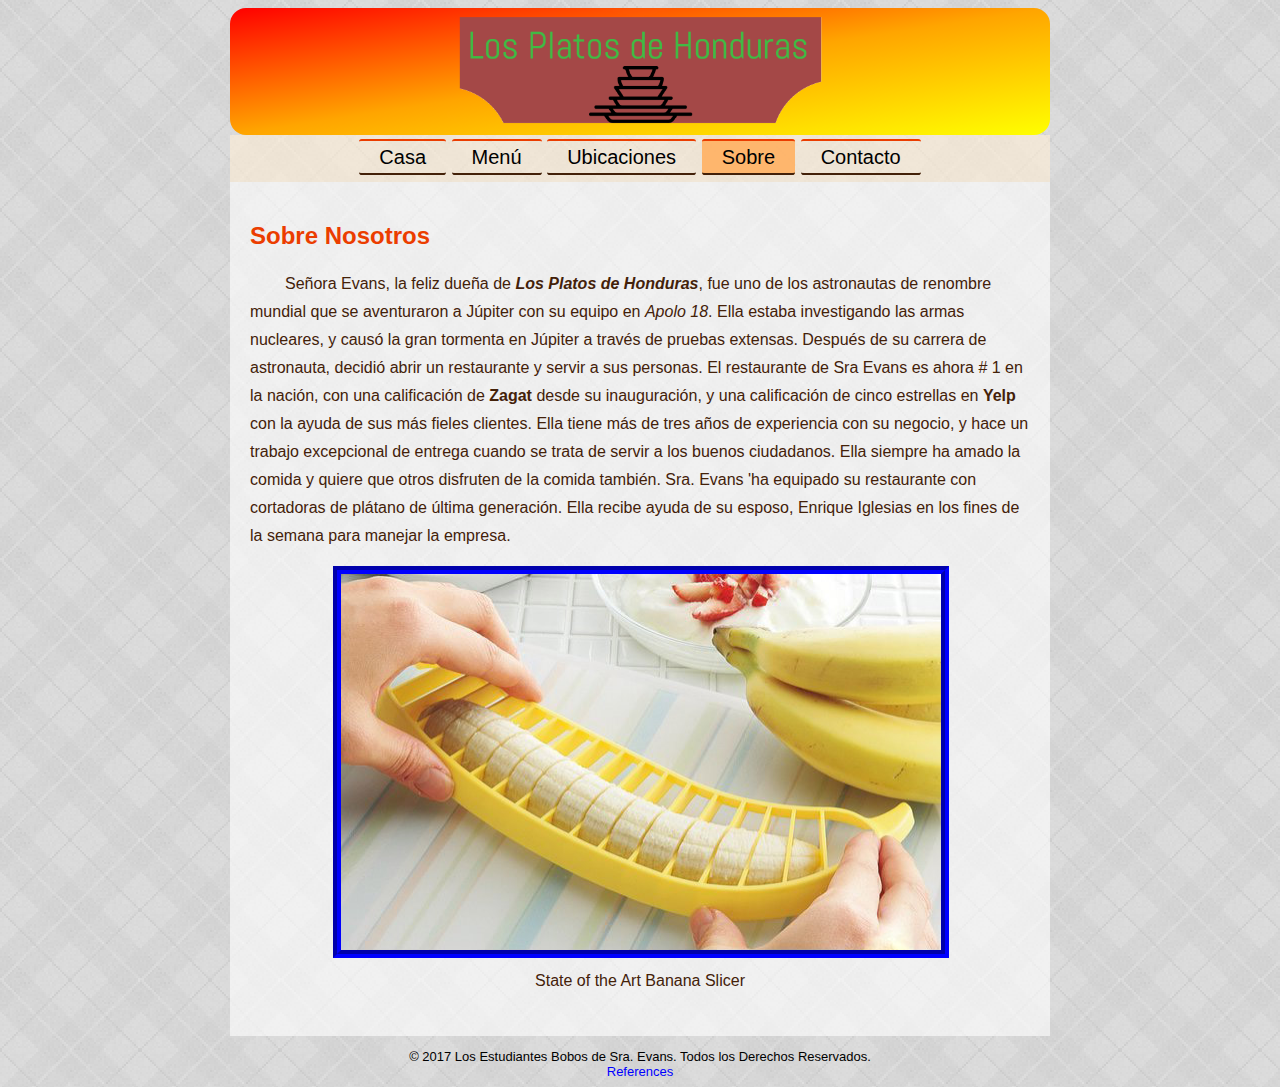
<file: html/about.html>
<!DOCTYPE html>
<html lang="en-us">
	<head>
		<meta http-equiv="Content-Type" content="text/html;charset=utf-8">
		<link href="../css/stylesheet.css" rel="stylesheet" type="text/css" />
		<title>LPH - Sobre</title>
		<style type="text/css">
			#abar {
				background-color: rgba(255, 176, 98, 0.9);
			}
			figcaption {
				text-align: center;
				padding: 10px;
			}
			img {
				border: 8px groove blue;
				margin-left: 43px;
			}
			#content {
				text-indent: 35px;
				line-height: 28px;
			}
			#whole h2{
				color: #EB3D00;
				font-family: Arial, sans-serif;
			}
			#content, figcaption {
				color: #432109;
			}
		</style>
	</head>
	<body>
		<div id="head">
			<header>				<div>
					<img src= "../assets/headerLogo.png" style = "all:initial; height:125px; !important"></img>
				</div>

			</header>
		</div>
		<nav>
			<p>
				<a href="home.html" id="hbar">Casa</a>
				<a href="menu.html" id="mbar">Menú</a>
				<a href="locations.html" id="lbar">Ubicaciones</a>
				<a href="about.html" id="abar">Sobre</a>
				<a href="contact.html" id="cbar">Contacto</a>
			</p>
		</nav>
		<div id="whole">
			<h2>Sobre Nosotros</h2>
				<p id="content">Señora Evans, la feliz dueña de <b><em>Los Platos de Honduras</em></b>, fue uno de los astronautas de renombre mundial que se aventuraron a Júpiter con su equipo en <em>Apolo 18</em>. Ella estaba investigando las armas nucleares, y causó la gran tormenta en Júpiter a través de pruebas extensas. Después de su carrera de astronauta, decidió abrir un restaurante y servir a sus personas. El restaurante de Sra Evans es ahora # 1 en la nación, con una calificación de <strong>Zagat</strong> desde su inauguración, y una calificación de cinco estrellas en <strong>Yelp</strong> con la ayuda de sus más fieles clientes. Ella tiene más de tres años de experiencia con su negocio, y hace un trabajo excepcional de entrega cuando se trata de servir a los buenos ciudadanos. Ella siempre ha amado la comida y quiere que otros disfruten de la comida también. Sra. Evans 'ha equipado su restaurante con cortadoras de plátano de última generación. Ella recibe ayuda de su esposo, Enrique Iglesias en los fines de la semana para manejar la empresa.</p>
			<figure>
				<img src="../assets/banana.jpg" alt="Banana Slicer" height=376 width=600>
				<br />
				<figcaption>State of the Art Banana Slicer</figcaption>
			</figure>
		</div>
		<footer>			<p>&copy; 2017 Los Estudiantes Bobos de Sra. Evans. Todos los Derechos Reservados.				<br />				<a href="references.html">References</a>			</p>		 </footer>
	</body>
</html>
</file>
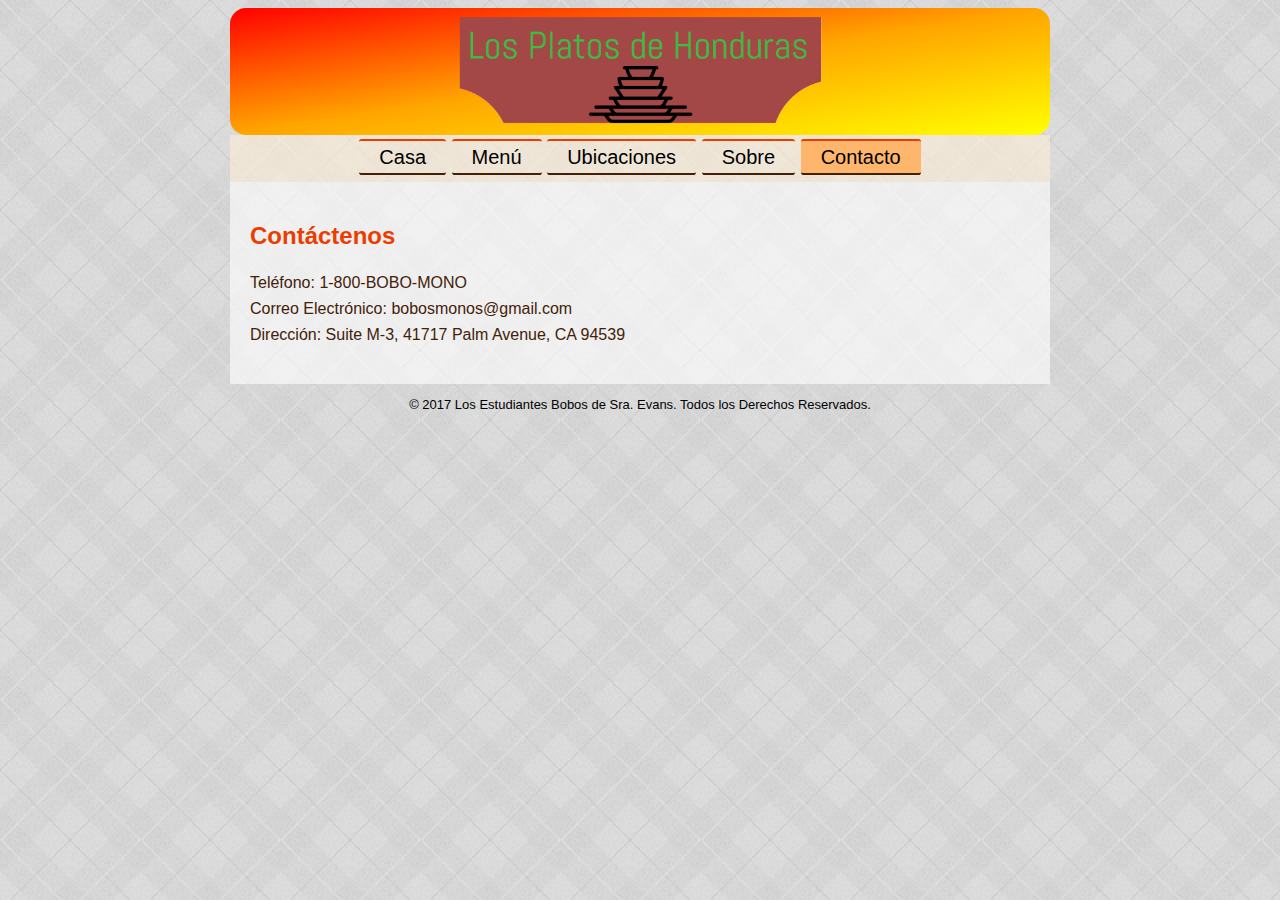
<file: html/contact.html>
<!DOCTYPE html>
<html lang="en-us">
	<head>
		<meta http-equiv="Content-Type" content="text/html;charset=utf-8">
		<link href="../css/stylesheet.css" rel="stylesheet" type="text/css" />
		<title>LPH - Contacto</title>
		<style type="text/css">
			#cbar {
				background-color: rgba(255, 176, 98, 0.9);
			}
			#whole h2 {
				color: #EB3D00;
				font-family: Arial, sans-serif;
			}
			#contact {
				color: #432109;
				line-height: 26px;
			}
		</style>
	</head>
	<body>
		<div id="head">
			<header>				<div>
					<img src= "../assets/headerLogo.png" style = "all:initial; height:125px; !important"></img>
				</div>

			</header>
		</div>
		<nav>
			<p>
				<a href="home.html" id="hbar">Casa</a>
				<a href="menu.html" id="mbar">Menú</a>
				<a href="locations.html" id="lbar">Ubicaciones</a>
				<a href="about.html" id="abar">Sobre</a>
				<a href="contact.html" id="cbar">Contacto</a>
			</p>
		</nav>
		<div id="whole">
			<h2>Contáctenos</h2>
			<p id="contact">Teléfono&#58; 1-800-BOBO-MONO
				<br />
				Correo Electrónico&#58; bobosmonos&#64;gmail.com
				<br />
				Dirección&#58; Suite M-3, 41717 Palm Avenue, CA 94539
			</p>
		</div>
		<footer>			<p>&copy; 2017 Los Estudiantes Bobos de Sra. Evans. Todos los Derechos Reservados.				<br />			</p>		 </footer>
	</body>
</html>
</file>
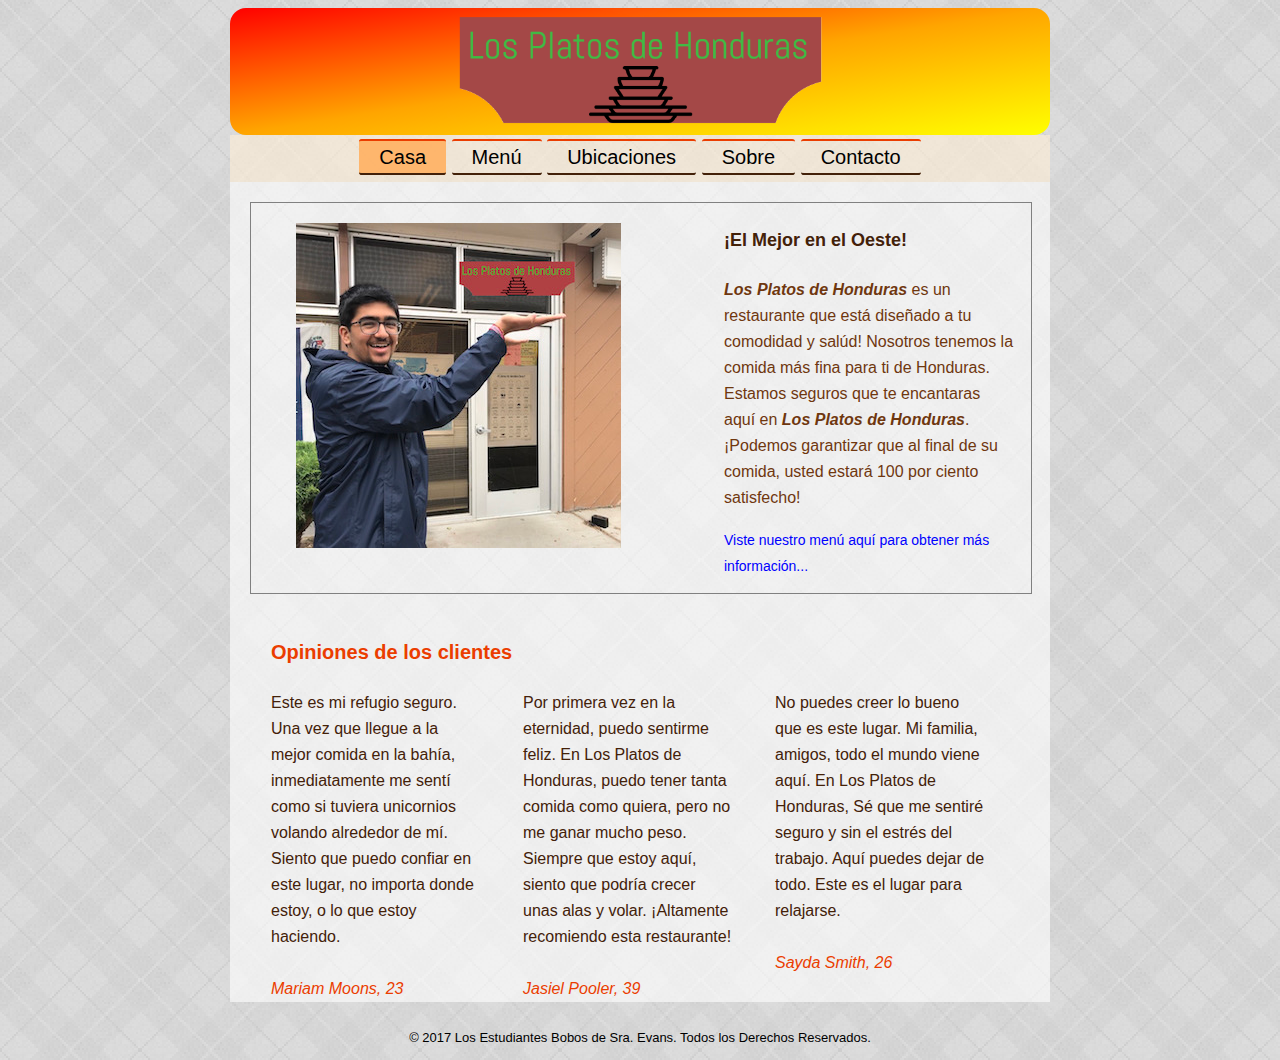
<file: html/home.html>
<!DOCTYPE html>
<html lang="en-us">
	<head>
		<meta http-equiv="Content-Type" content="text/html;charset=utf-8">
		<link href="../css/stylesheet.css" rel="stylesheet" type="text/css" />
		<title>LPH - Casa</title>
		<style type="text/css">
			#hbar {
				background-color: rgba(255, 176, 98, 0.9);
			}
			#whole {
				line-height: 26px;
				height: 780px;
			}
			#main {
				border: 1px solid gray;
				width: inherit;
				float: left;
				margin: auto auto 20px auto;
			}
			#main:hover {
				border: 1px solid #EB3D00;
			}
			figure {
				width: 433px;
				height: 292px;
				margin: 20px;
				float: left;
			}
			img {
				width: 430px;
				height: 290px;
			}
			#cap {
				color: #6F370F;
				font-size: 16px;
				width: 290px;
				float: left;
			}
			#cap h4 {
				font-size: 18px;
				color: #432109;
			}
			#link {
				color: blue;
				font-size: 14px;
			}
			#link:hover {
				text-decoration: underline;
			}
			#custo {
				width: 780px;
				float: left;
			}
			#custo p {
				color: #432109;
			}
			#custo h4 {
				padding: 10px;
				margin: 15px 11px 0px 11px;
				font-size: 20px;
				color: #EB3D00;
				font-family: Arial, sans-serif;
			}
			#r1, #r2, #r3 {
				width: 210px;
				height: 245px;
				float: left;
				padding: 10px;
				margin: 5px 11px 11px 11px;
			}
			#r1 em, #r2 em, #r3 em, #custo h4 {
				color: #EB3D00;			}
		</style>

	</head>
	<body>		<div id="head">			<div>				<img src= "../assets/headerLogo.png" style = "all:initial; height:125px; !important"></img>			</div>
			<header>
				<!--<h1>Los Platos de Honduras</h1>
				<h3>&#34;Eat Better, Live Less&#34;</h3>-->
			</header>
		</div>
		<nav>
			<p>
				<a href="home.html" id="hbar">Casa</a>
				<a href="menu.html" id="mbar">Menú</a>
				<a href="locations.html" id="lbar">Ubicaciones</a>
				<a href="about.html" id="abar">Sobre</a>
				<a href="contact.html" id="cbar">Contacto</a>
			</p>
		</nav>
		<div id="whole">
			<a href="menu.html" id="main">
				<figure>
					<img src="../assets/m3.jpg" alt="Los Platos de Honduras" style="all: initial; padding-left: 25px;">
				</figure>
				<article id="cap">
					<h4>¡El Mejor en el Oeste!</h4>
					<p><i><b>Los Platos de Honduras</b></i> es un restaurante que está dise&#241ado a tu comodidad y salúd! Nosotros tenemos la comida más fina para ti de Honduras.						Estamos seguros que te encantaras aquí en <i><b>Los Platos de Honduras</b></i>.						¡Podemos garantizar que al final de su comida, usted estará 100 por ciento satisfecho!</p>
					<p id="link">Viste nuestro menú aquí para obtener más información...</p>
				</article>
			</a>
			<article id="custo">
				<h4>Opiniones de los clientes</h4>
				<p id="r1">Este es mi refugio seguro. Una vez que llegue a la mejor comida en la bahía, inmediatamente me sentí como si tuviera unicornios volando alrededor de mí. Siento que puedo confiar en este lugar, no importa donde estoy, o lo que estoy haciendo.<br /><br /><em>Mariam Moons, 23</em></p>
				<p id="r2">Por primera vez en la eternidad, puedo sentirme feliz. En Los Platos de Honduras, puedo tener tanta comida como quiera, pero no me ganar mucho peso. Siempre que estoy aquí, siento que podría crecer unas alas y volar. ¡Altamente recomiendo esta restaurante! <br /><br /><em>Jasiel Pooler, 39</em></p>
				<p id="r3">No puedes creer lo bueno que es este lugar. Mi familia, amigos, todo el mundo viene aquí. En Los Platos de Honduras, Sé que me sentiré seguro y sin el estrés del trabajo. Aquí puedes dejar de todo. Este es el lugar para relajarse.<br /><br /><em>Sayda Smith, 26</em></p>
			</article>
		</div>
		<footer>
			<br />
			<p>&copy; 2017 Los Estudiantes Bobos de Sra. Evans. Todos los Derechos Reservados.

				<br />
				<br />


			</p>

		 </footer>

	</body>
</html>
</file>
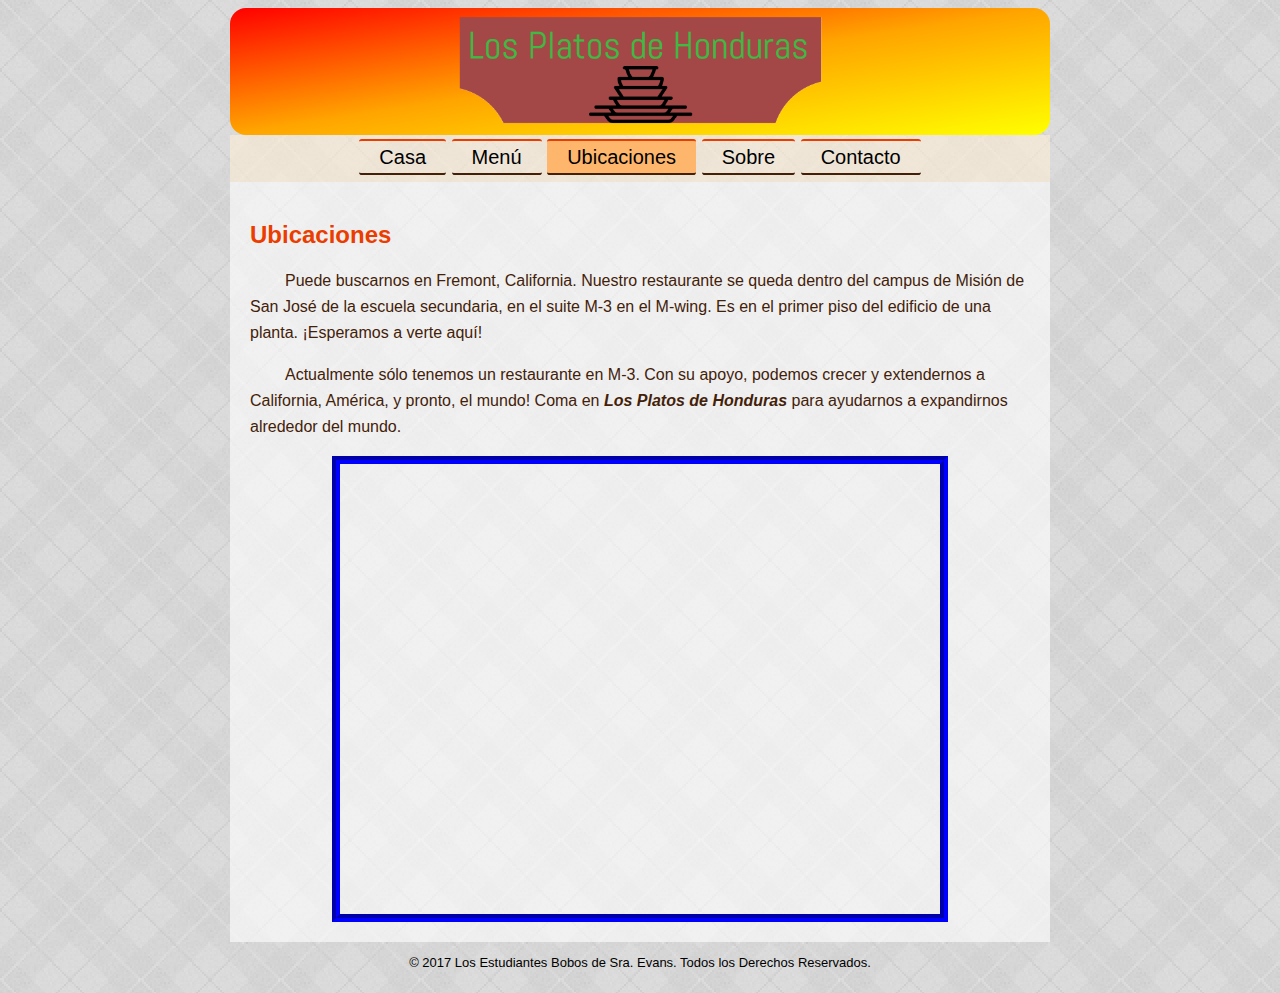
<file: html/locations.html>
<!DOCTYPE HTML>
<html lang="en-us">
	<head>
		<meta http-equiv="Content-Type" content="text/html;charset=utf-8">
		<link href="../css/stylesheet.css" rel="stylesheet" type="text/css" />
		<title>LPH - Ubicaciones</title>
		<style type="text/css">
			#lbar {
				background-color: rgba(255, 176, 98, 0.9);
			}
			#whole {
				line-height: 26px;
			}
			#whole p {
				color: #432109;
				text-indent: 35px;
			}
			#whole h2 {
				color: #EB3D00;
				font-family: Arial, sans-serif;
			}
			figure {
				width: 600px;				height: 450px;				border: 8px groove blue;				margin: auto;
			}

		</style>
	</head>
    <body>
		<div id="head">
			<header>				<div>					<img src= "../assets/headerLogo.png" style = "all:initial; height:125px; !important"></img>				</div>
			</header>
		</div>
		<nav>
			<p>
				<a href="home.html" id="hbar">Casa</a>
				<a href="menu.html" id="mbar">Menú</a>
				<a href="locations.html" id="lbar">Ubicaciones</a>
				<a href="about.html" id="abar">Sobre</a>
				<a href="contact.html" id="cbar">Contacto</a>
			</p>
		</nav>
		<div id="whole">
			<h2>Ubicaciones</h2>
			<p>Puede buscarnos en Fremont, California. Nuestro restaurante se queda dentro del campus de Misión de San José				de la escuela secundaria, en el suite M-3 en el M-wing. Es en el primer piso del edificio de una planta.				¡Esperamos a verte aquí!			</p>
			<p>Actualmente sólo tenemos un restaurante en M-3. Con su apoyo, podemos crecer y extendernos				a California, América, y pronto, el mundo! Coma en <i><b>Los Platos de Honduras</b></i> para ayudarnos a expandirnos alrededor del mundo.</p>
			<figure>
				<iframe src="https://www.google.com/maps/embed?pb=!1m18!1m12!1m3!1d3163.4509308371753!2d-121.93689967009531!3d37.54443848324958!2m3!1f0!2f0!3f0!3m2!1i1024!2i768!4f13.1!3m3!1m2!1s0x808fc13034e6a093%3A0xc8396f6d43fe51bd!2sM-Wing%2C+Fremont%2C+CA+94539!5e0!3m2!1sen!2sus!4v1495930224366" width="600" height="450" frameborder="0" style="border:0" allowfullscreen></iframe>
			</figure>
		</div>
		<footer>
			<p>&copy; 2017 Los Estudiantes Bobos de Sra. Evans. Todos los Derechos Reservados.
				<br />
			</p>
		 </footer>
	</body>
</html>
</file>
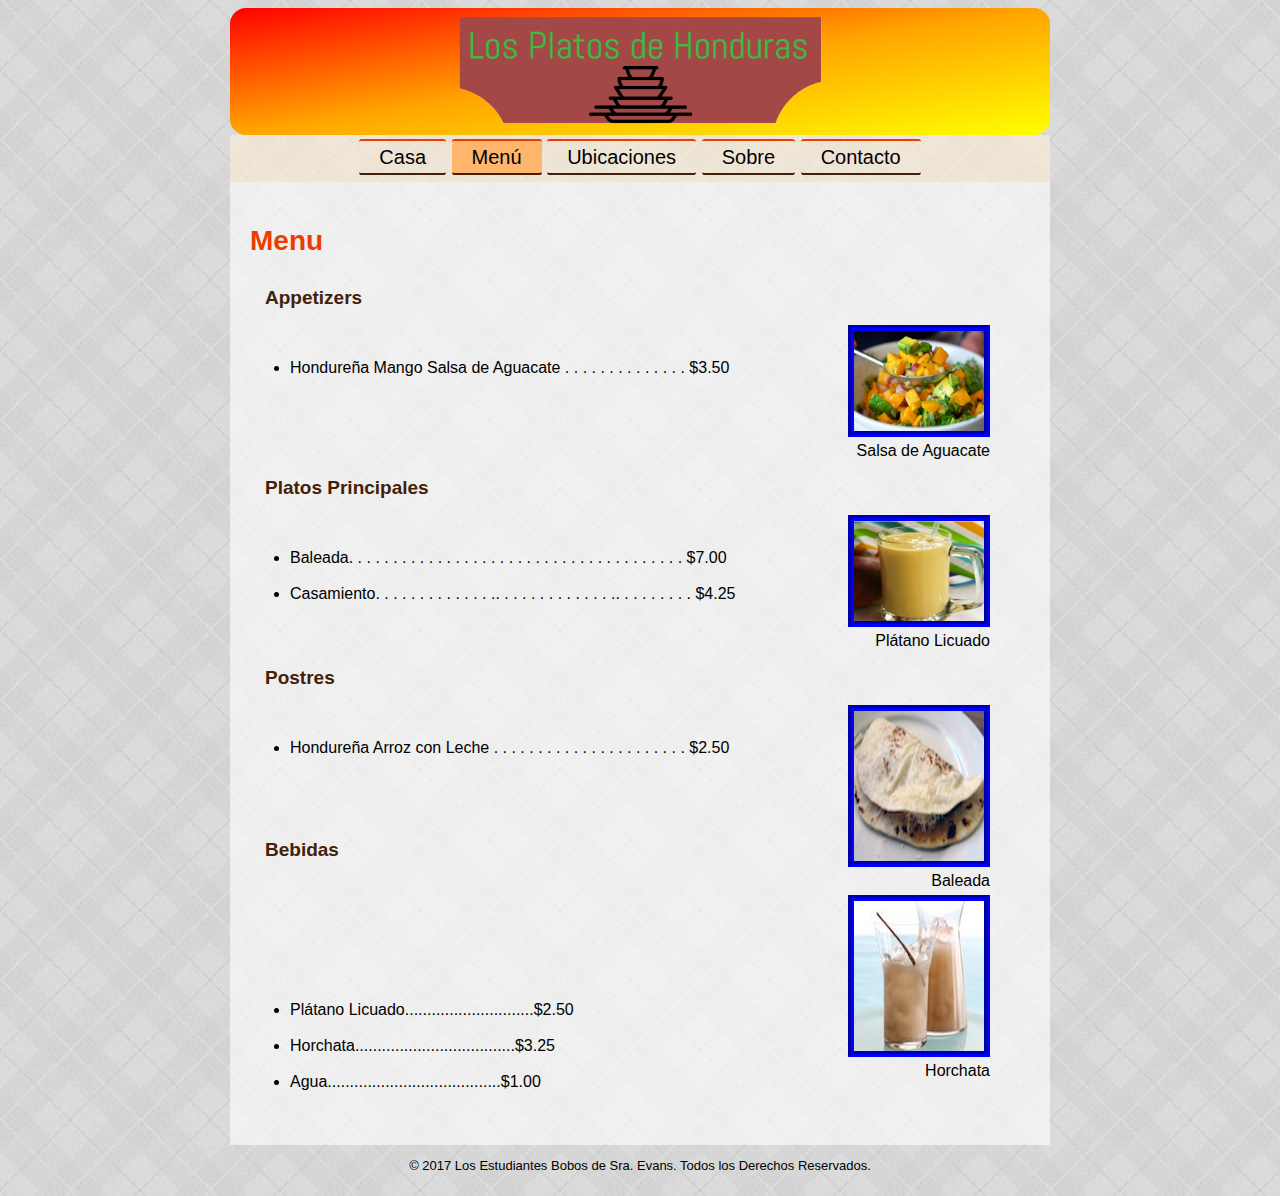
<file: html/menu.html>
<!DOCTYPE html>
<html lang="en-us">
	<head>
		<meta http-equiv="Content-Type" content="text/html;charset=utf-8">
		<link href="../css/stylesheet.css" rel="stylesheet" type="text/css" />
		<title>LPH - Menú</title>
		<style type="text/css">
			#mbar {
				background-color: rgba(255, 176, 98, 0.9);
			}
			#whole h2 {
				color: #EB3D00;
				font-family: Arial, sans-serif;
				font-size: 28px;
			}
			#whole h4 {
				color: #432109;
				text-indent: 15px;
				font-size: 19px;
				width: 200px;
				margin: 30px 0px 0px 0px;
			}
			#lemon {
				height: 150px;
			}
			img {
				float: right;
				border: 6px groove blue;
			}
			figcaption {
				float: right;
				clear: right;
				margin: 5px 0px 0px 0px;
			}
		</style>
	</head>
    <body>
		<div id="head">
			<header>
				<div>
					<img src= "../assets/headerLogo.png" style = "all: initial; height:125px; !important"></img>
				</div>

				<!--<h1>Best Food In the Bay</h1>
				<h3>&#34;Eat Better, Live Less&#34;</h3>-->
			</header>
		</div>
		<nav>
			<p>
				<a href="home.html" id="hbar">Casa</a>
				<a href="menu.html" id="mbar">Menú</a>
				<a href="locations.html" id="lbar">Ubicaciones</a>
				<a href="about.html" id="abar">Sobre</a>
				<a href="contact.html" id="cbar">Contacto</a>
			</p>
		</nav>
		<div id="whole">
			<h2>Menu</h2>
			<h4>Appetizers</h4>
			<figure>
				<img src="../assets/aguacate.png" alt="aguacate" width="130" height="100" />
				<br />
				<figcaption>Salsa de Aguacate</figcaption>
			</figure>
			<ul>
				<li>Hondureña Mango Salsa de Aguacate . . . . . . . . . . . . . . $3.50</li>
			</ul>			<br />			<br />			<br />
			<h4>Platos Principales</h4>
			<figure>
				<img src="../assets/licuado.png" alt="licuado" width="130" height="100" />
				<br />
				<figcaption>Plátano Licuado</figcaption>
			</figure>
			<ul>
				<li>Baleada. . . . . . . . . . . . . . . . . . . . . . . . . . . . . . . . . . . . . . $7.00</li>				<br />
				<li>Casamiento. . . . . . . . . . . . . .. . . . . . . . . . . . . .. . . . . . . . .  $4.25</li>
			</ul>			<br />			<h4>Postres</h4>			<figure>				<img src="../assets/baleada.png" alt="Baleada" width="130" height="170" id="lemon"/>				<br />				<figcaption>Baleada</figcaption>			</figure>			<ul>				<li>Hondureña Arroz con Leche . . . . . . . . . . . . . . . . . . . . . . $2.50</li>			</ul>
			<br />
<br />
			<h4>Bebidas</h4>
			<figure>				<br />
				<img src="../assets/horchata.png" alt="Horchata" width="130" height="170" id="lemon"/>
				<br />
				<figcaption>Horchata</figcaption>				<br />
				<br />
				<br />
				<br />
			</figure>
			<ul>
				<li>Plátano Licuado.............................$2.50</li>				<br />
				<li>Horchata....................................$3.25</li>				<br />
				<li>Agua.......................................$1.00</li>				<br />
			</ul>
		</div>
		<footer>			<p>&copy; 2017 Los Estudiantes Bobos de Sra. Evans. Todos los Derechos Reservados.				<br />			</p>		 </footer>
	</body>
</html>
</file>
<file: css/stylesheet.css>
body {

background: url("../assets/background.png");
background-repeat: repeat;
font-family: Arial, sans-serif;

}

#whole, #head, nav, footer {

text-align: center;

width: 780px;

margin: auto;

}

/*content*/

#whole {

background-color: rgba(255, 255, 255, 0.6);

padding: 20px;

text-align: left;

}

/*logo*/

#head {

background: -webkit-linear-gradient(left top, red , orange, yellow);

background: -o-linear-gradient(bottom right, red , orange, yellow);

background: -moz-linear-gradient(bottom right, red , orange, yellow);

background: linear-gradient(to bottom right, red , orange, yellow);

padding: 1px 20px;

height: 125px;

font-family: Eras Demi ITC, sans-serif;

background-image: height:"125px"; border-radius:16px ;

}



/*navigation*/

nav {

font-size: 20px;

padding: 1px 20px;

height: 45px;

background-color: rgba(255, 239, 213, 0.6);

}

nav p {

margin: 10px;

}

nav a {

padding: 5px 20px;

text-decoration: none;

border-top: 2px solid #EB3D00;

border-bottom: 2px solid #432109;

border-radius: 2.8px;

}

nav a:link, nav a:visited {

color: black;

}

nav a:hover, nav a:active {

color: red;

}

/*copyright*/

footer {

font-size: 13px;

height: 30px;

}

footer a {

text-decoration: none;

}

footer a:link, footer a:visited {

color: blue;

}

footer a:hover, footer a:active {

text-decoration: underline;

}
</file>
